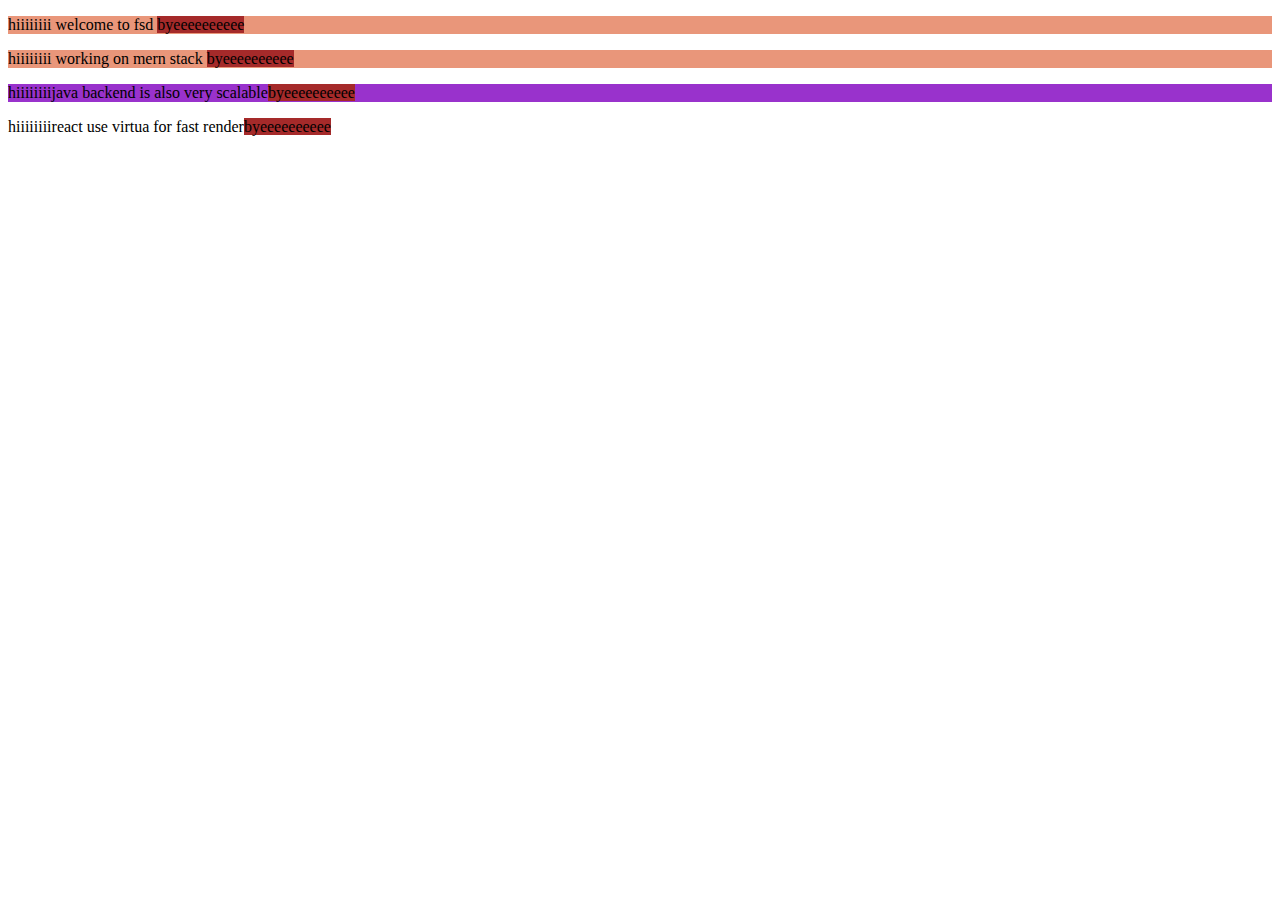
<file: CSS/index.html>
<!DOCTYPE html>
<html lang="en">
<head>
    <meta charset="UTF-8">
    <meta name="viewport" content="width=device-width, initial-scale=1.0">
    <title>Document</title>
    <link rel="stylesheet" href="style.css">
</head>
<body>
    <!-- <p>welcome to ABES ENGINEERING COLLEGE</p>
    <p id="para">Lorem ipsum dolor sit amet consectetur adipisicing elit. Deleniti adipisci iste facilis, dolore optio eligendi ea pariatur minus enim accusamus officiis quasi eos consectetur provident quaerat, praesentium commodi recusandae corrupti?</p>
    <h2>
        Hi, i am working on FSD
    </h2> -->
    <div>
        <p>
            welcome to fsd
        </p>
            <span>
                <p class="para">
                    working on mern stack
                </p>
            </span>
    </div>
<p>java backend is also very scalable</p>
<p>react use virtua for fast render</p>
</body>
</html>
</file>
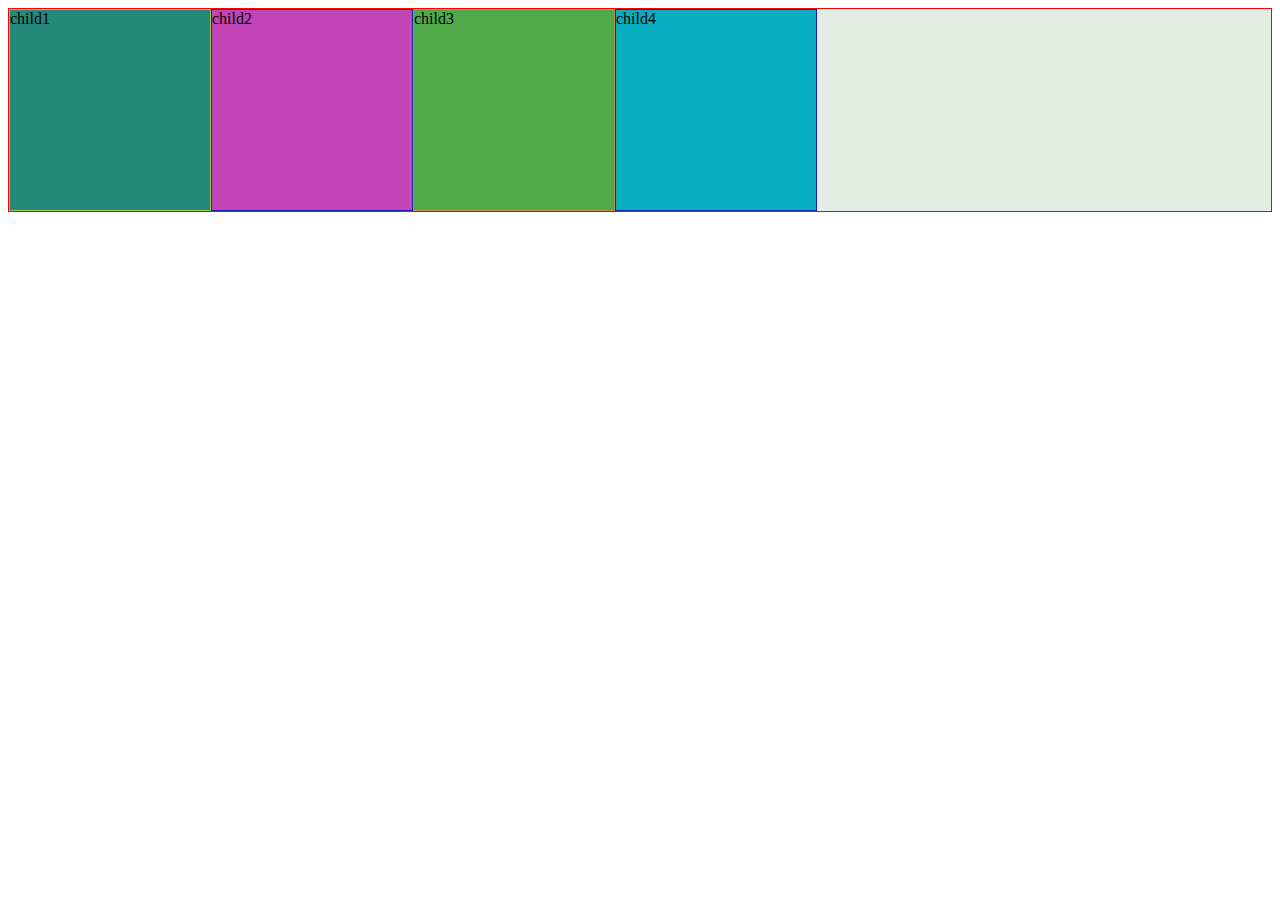
<file: FlexAndGrid/index.html>
<!DOCTYPE html>
<html lang="en">
<head>
    <meta charset="UTF-8">
    <meta name="viewport" content="width=device-width, initial-scale=1.0">
    <title>Document</title>
    <link rel="stylesheet" href="style.css">
</head>
<body>
    <div class="container">
        <div class="child1">child1</div>
        <div class="child2">child2</div>
        <div class="child3">child3</div>
        <div class="child4">child4</div>
    </div>
</body>
</html>
</file>
<file: CSS/style.css>
/* body{
    background-color: aqua;
} */
/* p,h2{
    background-color: rgb(187, 237, 6);
    color: rgb(16, 19, 19);
}
.para{
    font-family: 'Gill Sans', 'Gill Sans MT', Calibri, 'Trebuchet MS', sans-serif;
    background-color: antiquewhite;
    color: brown;

} */
 /* div p{
    background-color: antiquewhite;
 } */
 /*  for all p in div */
 /* div>p{
    background-color: antiquewhite;
 } */
 /* only for div ka child */
 /* div+p{
    background-color: aquamarine;
 /* } 
 /*only side wla */
  /* div~p{
    background-color: aquamarine;
 }  */
 /*after div all*/
p:hover{
    background-color: aquamarine;
    font-size: xx-large;
}
p::before{
    content:"hiiiiiiii";
    }
    p::after{
        background-color: brown;
        content:"byeeeeeeeeee";
    }
p::selection{
    background-color: chartreuse;
}
p:nth-child(2){
    background-color: darkorchid;
}
div p:nth-of-type(1){
    background-color: darksalmon;
}
</file>
<file: FlexAndGrid/style.css>
.container{
    display:flex;
    border: 1px solid red;
    background-color: rgb(227, 237, 227);
    /* flex-direction: column-reverse; */
    flex-wrap: ;
}
.child1{
    border: 1px solid rgb(148, 203, 80);
    background-color: rgb(36, 136, 123);
    height: 200px;
    width: 200px;
}
.child2{
    border: 1px solid rgb(23, 34, 181);
    background-color: rgb(195, 68, 180);
    height: 200px;
    width: 200px;

}
.child3{
    border: 1px solid rgb(194, 142, 69);
    background-color: rgb(80, 169, 73);
    height: 200px;
    width: 200px;
}
.child4{
    border: 1px solid rgb(23, 34, 181);
    background-color: rgb(8, 173, 192);
    height: 200px;
    width: 200px;
}
</file>
